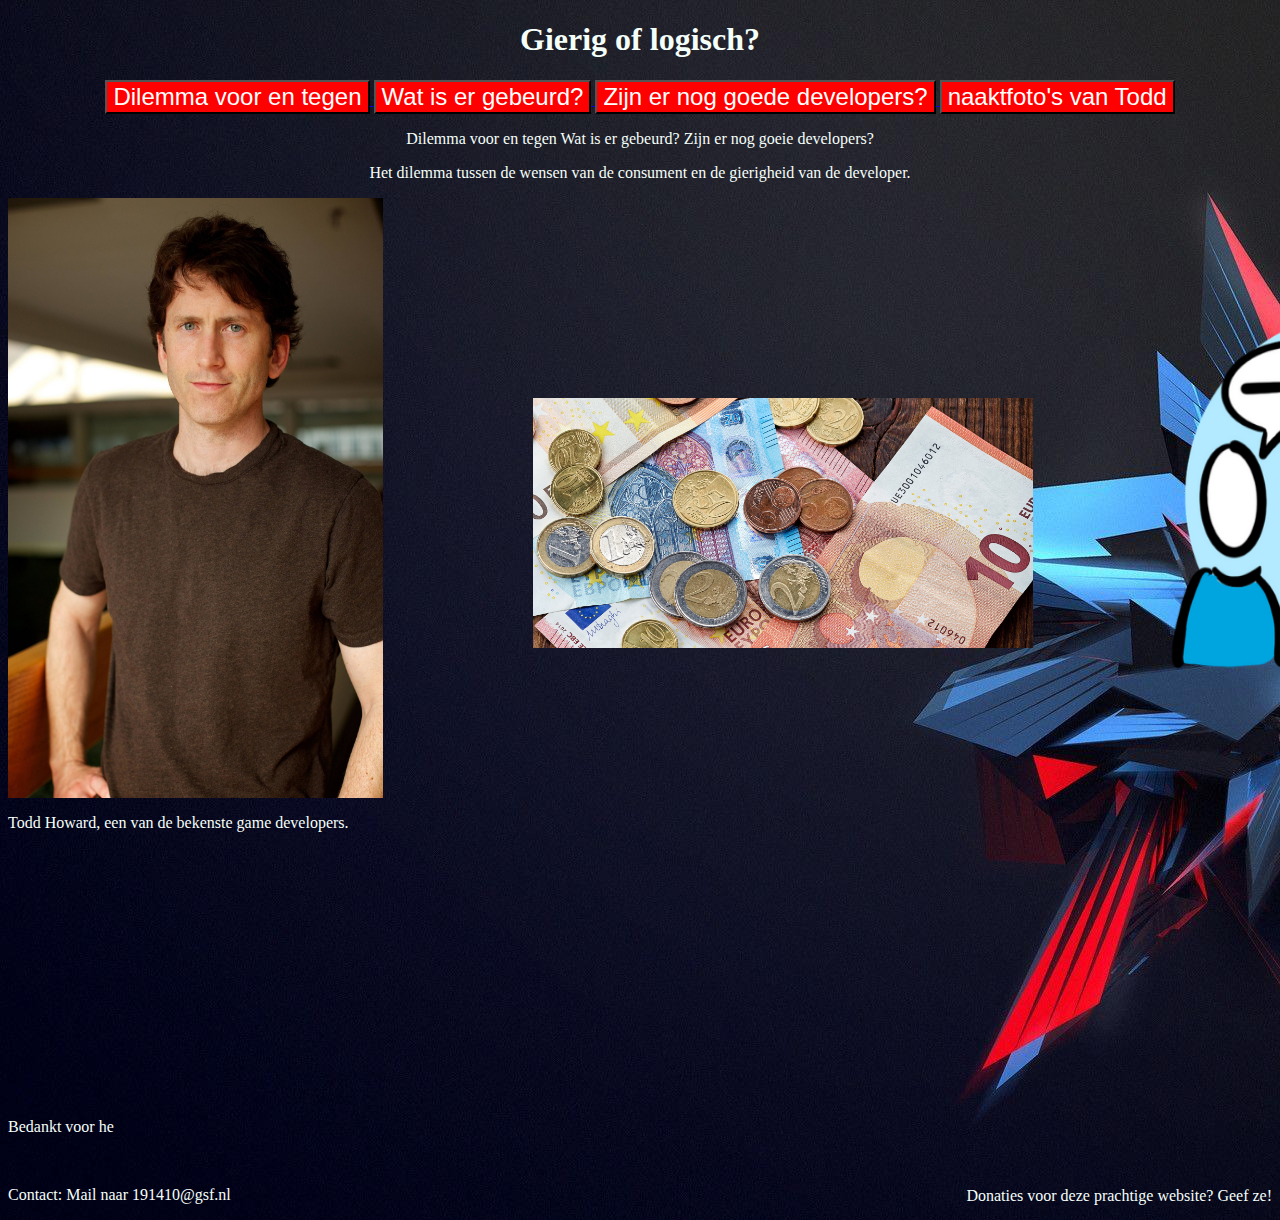
<file: index.html>
<!DOCTYPE html>
<html>
  <head>
    <title> De downfall van de AAA game developers </title> 
    <meta charset="utf-8">
    <meta name="viewport" content="width=device-width">
    <title>replit</title>
    <link href="style.css" rel="stylesheet" type="text/css" />
  </head>
  <body>
    	<header>
   <h1>Gierig of logisch?</h1>
</header>
<nav>

   <a href="dilemma voor en tegen.html">  
<button name="Dilemma voor en tegen">
Dilemma voor en tegen 
</button>   
</a> 

<a href="Wat is er gebeurd.html">
<button name="Wat is er gebeurd?">
  Wat is er gebeurd?
</button>   
</a> 

<a href="Zijn er nog goeie developers.html">
<button name="Zijn er nog goeie developers?">
  Zijn er nog goede developers? 
</button>   
</a> 

<button name="naaktfoto's van Todd" onclick="alert ('Meen je dit bro?')"> 
naaktfoto's van Todd 
</button> 

</nav>

   <p class="onderwerp"> Dilemma   voor en tegen   Wat is er gebeurd?   Zijn er nog goeie developers?</p>
   <p class="onderwerp"> Het dilemma tussen de wensen van de consument en de gierigheid van de developer. </p> 

<div id="afbeelding">
   <img src="Todd.jpg" width="375" height="600">
</div>
<p> Todd Howard, een van de bekenste game developers.  </p> 


<div id="geld">
  <img src="Geld.jpg" width="500" height="250">
</div> 
  
<div id="feedback">
  <img src="Feedback.png" width="810" height="543">
</div> 

<p id="demo"></p> 

<p class="donaties">
  Donaties voor deze prachtige website? Geef ze! 
</p>  


<footer>
     <p>Contact: Mail naar 191410@gsf.nl </p> 
     
</footer>

    <script src="script.js"></script>
  </body>
</html>
</file>
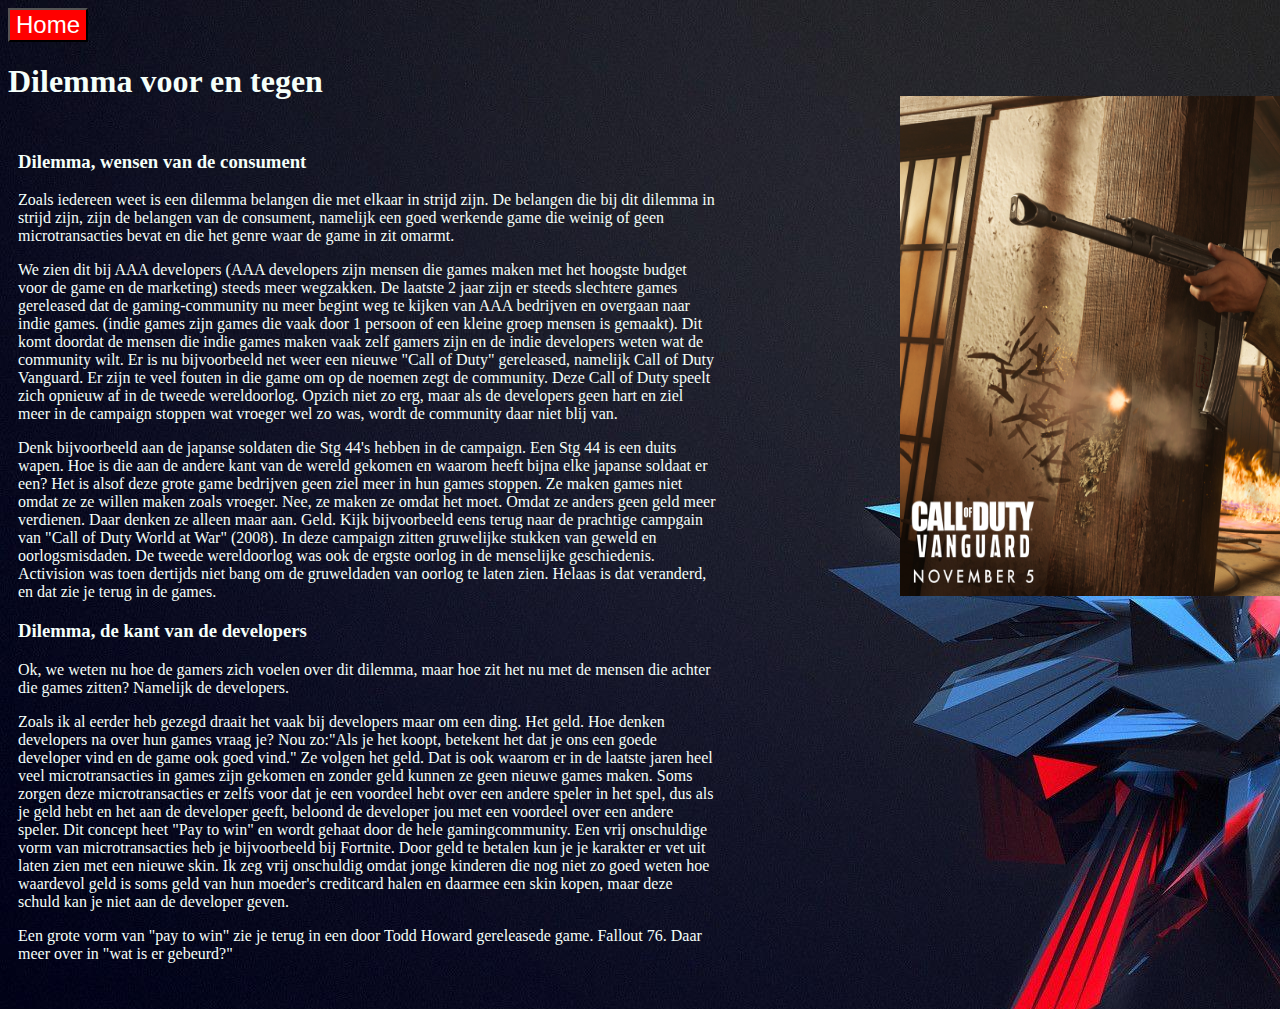
<file: dilemma voor en tegen.html>
<!DOCTYPE html>
<html>
  <head>
    <title> De downfall van de AAA game developers </title> 
    <meta charset="utf-8">
    <meta name="viewport" content="width=device-width">
    <title>replit</title>
    <link href="style.css" rel="stylesheet" type="text/css" />
  </head>
  <body>

<a href="index.html">
<button name="Home">
Home 
</button>
</a> 

<h1> Dilemma voor en tegen </h1> 

<article> 

<h3> Dilemma, wensen van de consument </h3>
 
 <p> Zoals iedereen weet is een dilemma belangen die met elkaar in strijd zijn. De belangen die bij dit dilemma in strijd zijn, zijn de belangen van de consument, namelijk een goed werkende game die weinig of geen microtransacties bevat en die het genre waar de game in zit omarmt. </p>

 <p> We zien dit bij AAA developers (AAA developers zijn mensen die games maken met het hoogste budget voor de game en de marketing) steeds meer wegzakken. De laatste 2 jaar zijn er steeds slechtere games gereleased dat de gaming-community nu meer begint weg te kijken van AAA bedrijven en overgaan naar indie games. (indie games zijn games die vaak door 1 persoon of een kleine groep mensen is gemaakt). Dit komt doordat de mensen die indie games maken vaak zelf gamers zijn en de indie developers weten wat de community wilt. Er is nu bijvoorbeeld net weer een nieuwe "Call of Duty" gereleased, namelijk Call of Duty Vanguard. Er zijn te veel fouten in die game om op de noemen zegt de community. Deze Call of Duty speelt zich opnieuw af in de tweede wereldoorlog. Opzich niet zo erg, maar als de developers geen hart en ziel meer in de campaign stoppen wat vroeger wel zo was, wordt de community daar niet blij van. </p> 

<p>  Denk bijvoorbeeld aan de japanse soldaten die Stg 44's hebben in de campaign. Een Stg 44 is een duits wapen. Hoe is die aan de andere kant van de wereld gekomen en waarom heeft bijna elke japanse soldaat er een? Het is alsof deze grote game bedrijven geen ziel meer in hun games stoppen. Ze maken games niet omdat ze ze willen maken zoals vroeger. Nee, ze maken ze omdat het moet. Omdat ze anders geen geld meer verdienen. Daar denken ze alleen maar aan. Geld. Kijk bijvoorbeeld eens terug naar de prachtige campgain van "Call of Duty World at War" (2008). In deze campaign zitten gruwelijke stukken van geweld en oorlogsmisdaden. De tweede wereldoorlog was ook de ergste oorlog in de menselijke geschiedenis. Activision was toen dertijds niet bang om de gruweldaden van oorlog te laten zien. Helaas is dat veranderd, en dat zie je terug in de games. </p> 

<h3> Dilemma, de kant van de developers </h3>

<p> Ok, we weten nu hoe de gamers zich voelen over dit dilemma, maar hoe zit het nu met de mensen die achter die games zitten? Namelijk de developers. </p>

<p> Zoals ik al eerder heb gezegd draait het vaak bij developers maar om een ding. Het geld. Hoe denken developers na over hun games vraag je? Nou zo:"Als je het koopt, betekent het dat je ons een goede developer vind en de game ook goed vind." Ze volgen het geld. Dat is ook waarom er in de laatste jaren heel veel microtransacties in games zijn gekomen en zonder geld kunnen ze geen nieuwe games maken. Soms zorgen deze microtransacties er zelfs voor dat je een voordeel hebt over een andere speler in het spel, dus als je geld hebt en het aan de developer geeft, beloond de developer jou met een voordeel over een andere speler. Dit concept heet "Pay to win" en wordt gehaat door de hele gamingcommunity. Een vrij onschuldige vorm van microtransacties heb je bijvoorbeeld bij Fortnite. Door geld te betalen kun je je karakter er vet uit laten zien met een nieuwe skin. Ik zeg vrij onschuldig omdat jonge kinderen die nog niet zo goed weten hoe waardevol geld is soms geld van hun moeder's creditcard halen en daarmee een skin kopen, maar deze schuld kan je niet aan de developer geven. </p>

<p> Een grote vorm van "pay to win" zie je terug in een door Todd Howard gereleasede game. Fallout 76. Daar meer over in "wat is er gebeurd?" </p> 

</article> 

<div id="Japaner">
  <img src="Japaner.jpg" width="750" height="500">
  </div> 

</body>
</html>
</file>
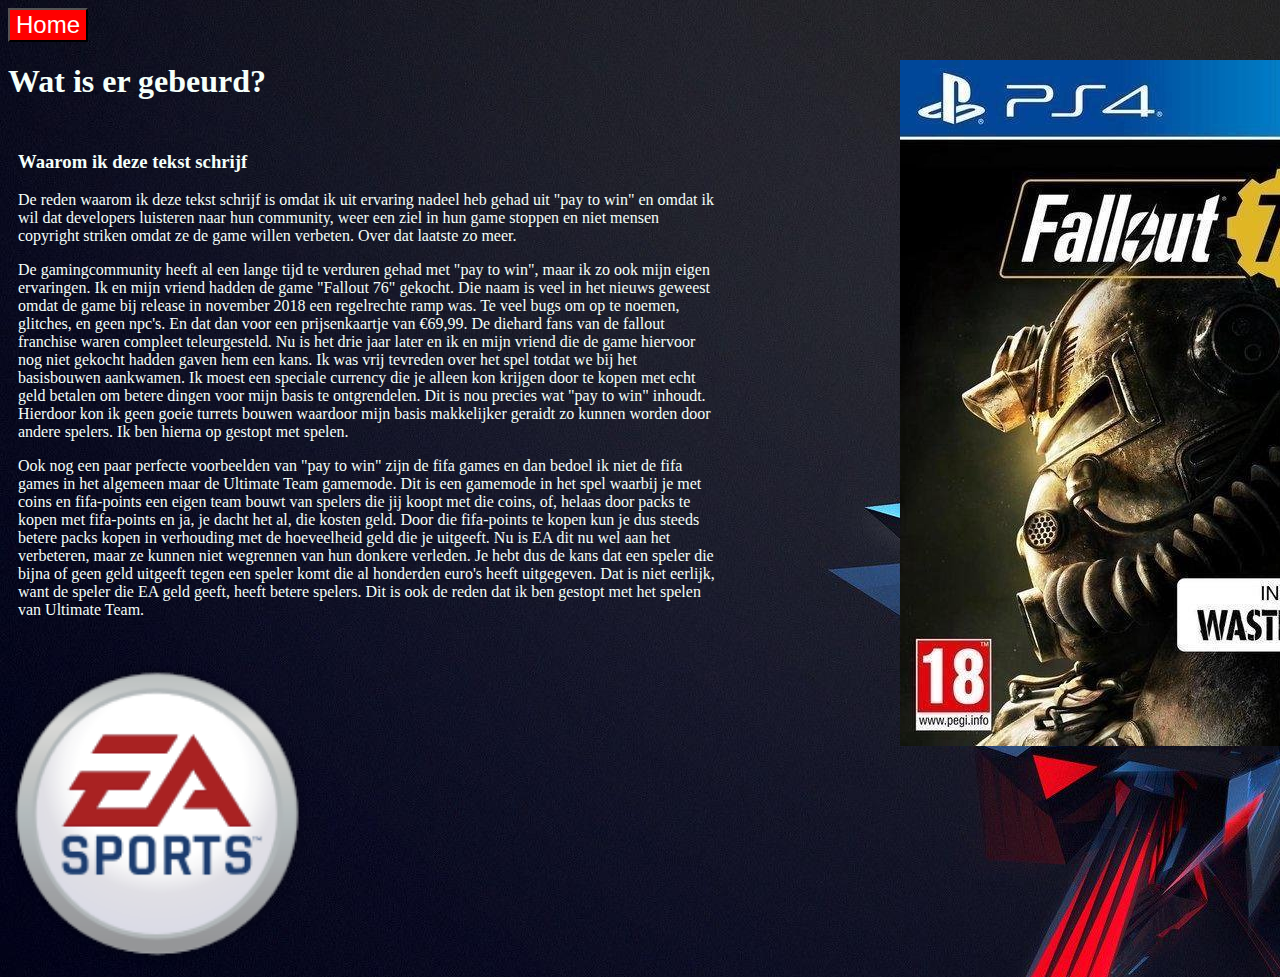
<file: Wat is er gebeurd.html>
<!DOCTYPE html>
<html>
  <head>
    <title> De downfall van de AAA game developers </title> 
    <meta charset="utf-8">
    <meta name="viewport" content="width=device-width">
    <title>replit</title>
    <link href="style.css" rel="stylesheet" type="text/css" />
  </head>
  <body>


<a href="index.html">
<button name="Home">
Home 
</button>
</a> 

<h1> Wat is er gebeurd? </h1>

<article>

 <h3> Waarom ik deze tekst schrijf </h3>

 <p> De reden waarom ik deze tekst schrijf is omdat ik uit ervaring nadeel heb gehad uit "pay to win" en omdat ik wil dat developers luisteren naar hun community, weer een ziel in hun game stoppen en niet mensen copyright striken omdat ze de game willen verbeten. Over dat laatste zo meer. </p>

 <p> De gamingcommunity heeft al een lange tijd te verduren gehad met "pay to win", maar ik zo ook mijn eigen ervaringen. Ik en mijn vriend hadden de game "Fallout 76" gekocht. Die naam is veel in het nieuws geweest omdat de game bij release in november 2018 een regelrechte ramp was. Te veel bugs om op te noemen, glitches, en geen npc's. En dat dan voor een prijsenkaartje van €69,99. De diehard fans van de fallout franchise waren compleet teleurgesteld. Nu is het drie jaar later en ik en mijn vriend die de game hiervoor nog niet gekocht hadden gaven hem een kans. Ik was vrij tevreden over het spel totdat we bij het basisbouwen aankwamen. Ik moest een speciale currency die je alleen kon krijgen door te kopen met echt geld betalen om betere dingen voor mijn basis te ontgrendelen. Dit is nou precies wat "pay to win" inhoudt. Hierdoor kon ik geen goeie turrets bouwen waardoor mijn basis makkelijker geraidt zo kunnen worden door andere spelers. Ik ben hierna op gestopt met spelen. </p> 

 <p> Ook nog een paar perfecte voorbeelden van "pay to win" zijn de fifa games en dan bedoel ik niet de fifa games in het algemeen maar de Ultimate Team gamemode. Dit is een gamemode in het spel waarbij je met coins en fifa-points een eigen team bouwt van spelers die jij koopt met die coins, of, helaas door packs te kopen met fifa-points en ja, je dacht het al, die kosten geld. Door die fifa-points te kopen kun je dus steeds betere packs kopen in verhouding met de hoeveelheid geld die je uitgeeft. Nu is EA dit nu wel aan het verbeteren, maar ze kunnen niet wegrennen van hun donkere verleden. Je hebt dus de kans dat een speler die bijna of geen geld uitgeeft tegen een speler komt die al honderden euro's heeft uitgegeven. Dat is niet eerlijk, want de speler die EA geld geeft, heeft betere spelers. Dit is ook de reden dat ik ben gestopt met het spelen van Ultimate Team. </p> 

</article>

<div id="Fallout">
  <img src="Fallout76.jpg" width="550" height="686">
  </div> 

<div id="EA">
  <img src="EA.png" witdh="300" height="300">
  </div> 

</body>
</html>
</file>
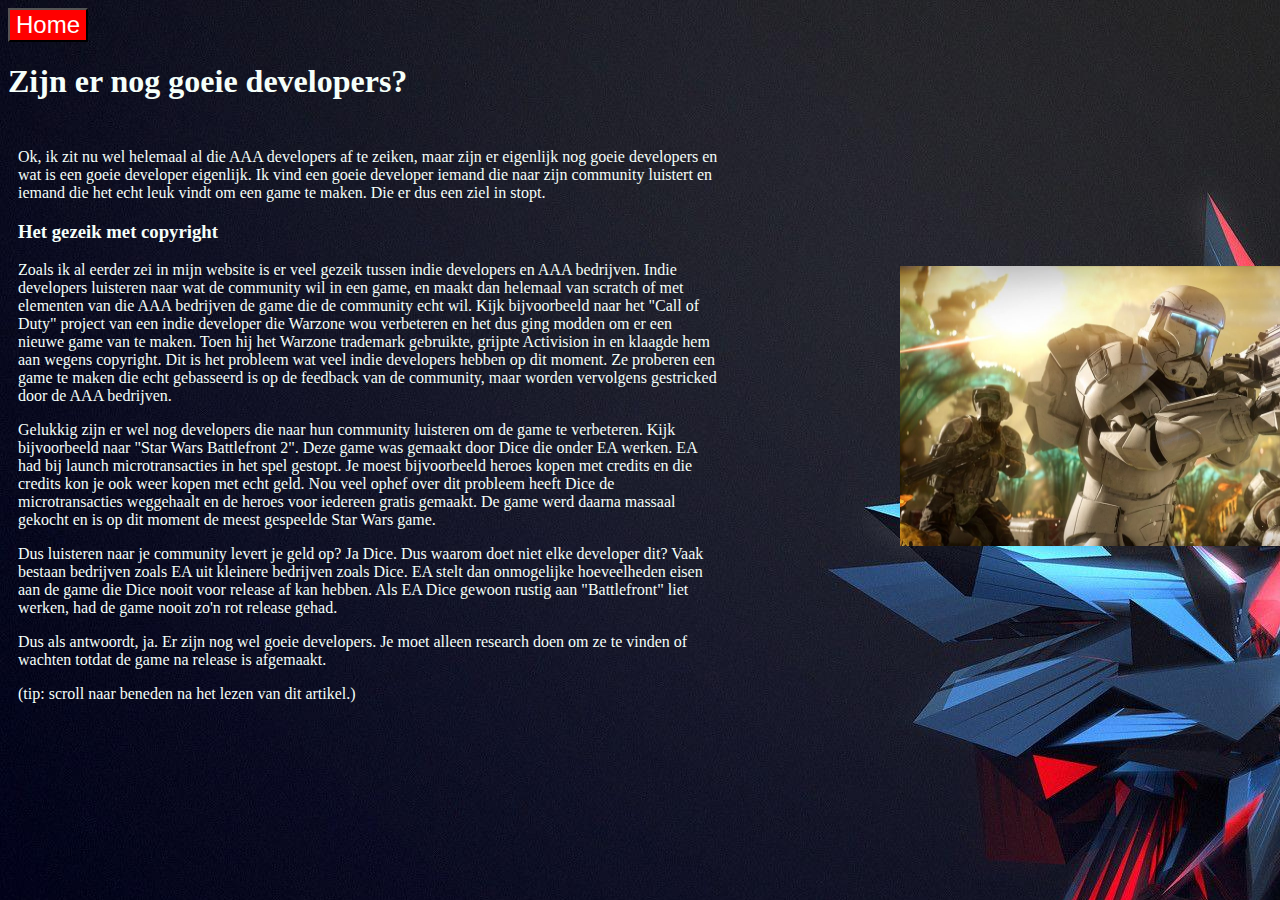
<file: Zijn er nog goeie developers.html>
<!DOCTYPE html>
<html>
  <head>
    <title> De downfall van de AAA game developers </title> 
    <meta charset="utf-8">
    <meta name="viewport" content="width=device-width">
    <title>replit</title>
    <link href="style.css" rel="stylesheet" type="text/css" />
  </head>
  <body>


<a href="index.html">
<button name="Home">
Home 
</button>
</a> 

<h1> Zijn er nog goeie developers? </h1>

<article>

  <p> Ok, ik zit nu wel helemaal al die AAA developers af te zeiken, maar zijn er eigenlijk nog goeie developers en wat is een goeie developer eigenlijk. Ik vind een goeie developer iemand die naar zijn community luistert en iemand die het echt leuk vindt om een game te maken. Die er dus een ziel in stopt. </p>

  <h3> Het gezeik met copyright </h3>

  <p> Zoals ik al eerder zei in mijn website is er veel gezeik tussen indie developers en AAA bedrijven. Indie developers luisteren naar wat de community wil in een game, en maakt dan helemaal van scratch of met elementen van die AAA bedrijven de game die de community echt wil. Kijk bijvoorbeeld naar het "Call of Duty" project van een indie developer die Warzone wou verbeteren en het dus ging modden om er een nieuwe game van te maken. Toen hij het Warzone trademark gebruikte, grijpte Activision in en klaagde hem aan wegens copyright. Dit is het probleem wat veel indie developers hebben op dit moment. Ze proberen een game te maken die echt gebasseerd is op de feedback van de community, maar worden vervolgens gestricked door de AAA bedrijven. </p>

  <p> Gelukkig zijn er wel nog developers die naar hun community luisteren om de game te verbeteren. Kijk bijvoorbeeld naar "Star Wars Battlefront 2". Deze game was gemaakt door Dice die onder EA werken. EA had bij launch microtransacties in het spel gestopt. Je moest bijvoorbeeld heroes kopen met credits en die credits kon je ook weer kopen met echt geld. Nou veel ophef over dit probleem heeft Dice de microtransacties weggehaalt en de heroes voor iedereen gratis gemaakt. De game werd daarna massaal gekocht en is op dit moment de meest gespeelde Star Wars game. </p>

  <p> Dus luisteren naar je community levert je geld op? Ja Dice. Dus waarom doet niet elke developer dit? Vaak bestaan bedrijven zoals EA uit kleinere bedrijven zoals Dice. EA stelt dan onmogelijke hoeveelheden eisen aan de game die Dice nooit voor release af kan hebben. Als EA Dice gewoon rustig aan "Battlefront" liet werken, had de game nooit zo'n rot release gehad. </p>

  <p> Dus als antwoordt, ja. Er zijn nog wel goeie developers. Je moet alleen research doen om ze te vinden of wachten totdat de game na release is afgemaakt. </p> 

(tip: scroll naar beneden na het lezen van dit artikel.)

 <div id="SW">
   <img src="StarWars.jpg" width="560" height="280">
   </div> 

</body>
</html>
</file>
<file: style.css>
article {
  width: 1500px;
}
#afbeelding {
  width: 375px;
  height: 600px; 
}
#geld { 
 position: relative;
 left: 525px;
 bottom: 450px;
}
#feedback {
  position: absolute;
  left: 950px;
  bottom:130px;
}

#Japaner {
  position: absolute;
  left: 900px;
  bottom: 300px;
}

#Fallout {
position: absolute;
left: 900px;
bottom: 150px;
}

#SW {
  position: absolute;
  left: 900px;
  bottom: 350px;
}

.donaties {
  position: relative;
  text-align: right; 
  top: 35px;
}

article { 
  padding: 10px;
  margin: 20px 0px;
  border: 20px black; 
  width: 700px;
}


.onderwerp {
  text-align: center;
}

body {
  background-image: 
  url('wp2557933.jpg' );
}
body {
  color: mintcream; 
}
button {
  background-color: red;
  color: white;
  font-size: 24px; 
}
button:hover {
cursor: pointer
}
button:hover {
  background-color: black
}
header {
  text-align: center; 
}
nav {
  text-align: center;
}
</file>
